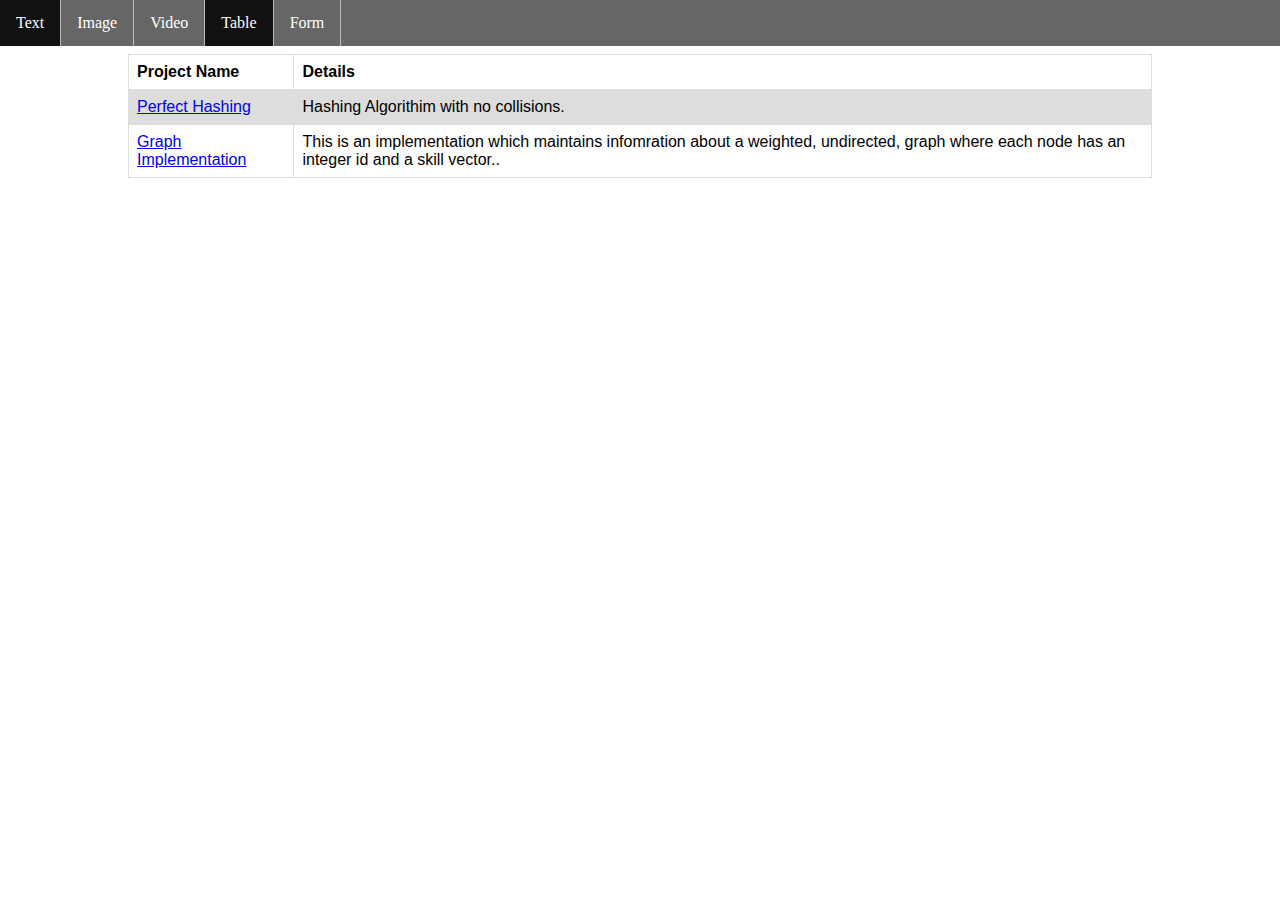
<file: table.html>
<!DOCTYPE html>
<html>
  <head>
    <link href = "./css/styles.css" rel ="stylesheet">
    <link href = "./css/table.css" rel ="stylesheet">

    <meta charset="UTF-8">
    <meta name="viewport" content="width=device-width, initial-scale=1">
    <title>Krishna's Website</title>
  </head>
  <body>
    <ul>
      <li><a class="navlink"  href="./index.html">Text</a></li>
      <li><a class="navlink"  href="./images.html">Image</a></li>
      <li><a class="navlink" href="./video.html">Video</a></li>
      <li><a class="navlink" id="activePage" href="./table.html">Table</a></li>
      <li><a class="navlink"  href="./form.html">Form</a></li>
    </ul>
    <br><br><br>
    <table>
        <tr>
          <th>Project Name</th>
          <th>Details</th>
        </tr>
        <tr>
          <td><a href="https://github.com/Krishna-Nanda/CS130A-PA_1">Perfect Hashing</a></td>
          <td>Hashing Algorithim with no collisions.</td>
        </tr>
        <tr>
            <td><a href="https://github.com/Krishna-Nanda/PA2">Graph Implementation</a></td>
            <td>This is an implementation which maintains infomration about a weighted, undirected, graph where each node has an integer id and a skill vector..</td>
          </tr>
    </table>
    <button class="scrolltotopbtn">Back to Top</button>
    <script src="./js/main.js"></script>
    
   </body>

</html>
</file>
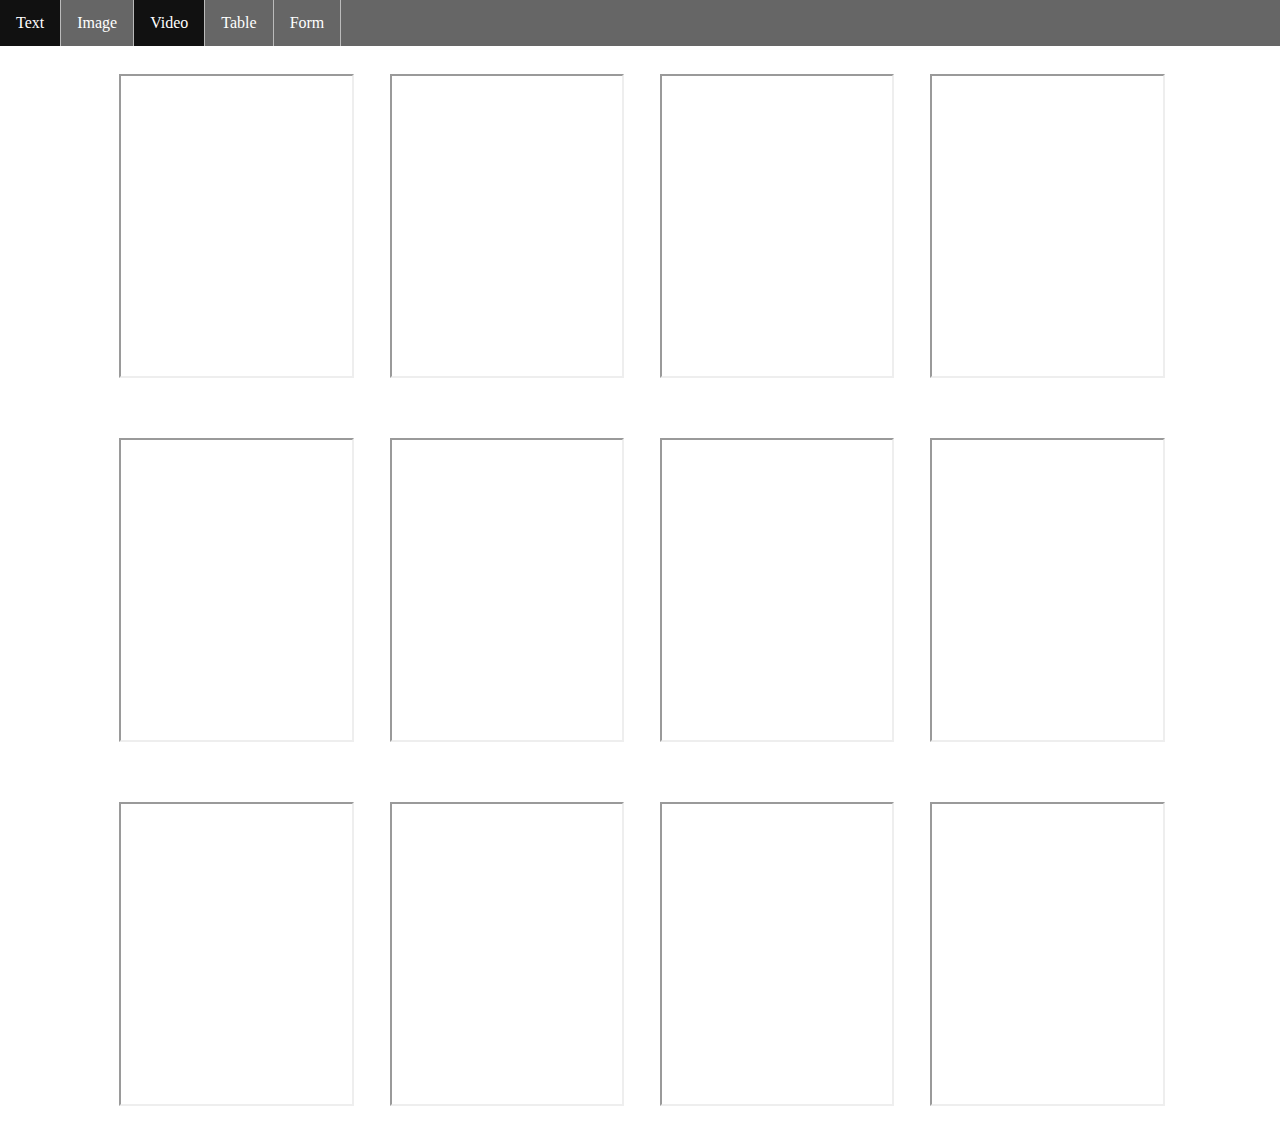
<file: video.html>
<!DOCTYPE html>
<html>

<head>
   <link href="./css/styles.css" rel="stylesheet">
   <link href="./css/video.css" rel="stylesheet">

   <meta charset="UTF-8">
   <meta name="viewport" content="width=device-width, initial-scale=1">
   <title>Krishna's Website</title>
</head>

<body class="body">
   <ul>
      <li><a class="navlink" href="./index.html">Text</a></li>
      <li><a class="navlink" href="./images.html">Image</a></li>
      <li><a class="navlink" id="activePage" href="./video.html">Video</a></li>
      <li><a class="navlink" href="./table.html">Table</a></li>
      <li><a class="navlink"  href="./form.html">Form</a></li>
   </ul>
   <br><br><br>
   <div class="videos-container">
      <div class="video-container">
         <iframe class="video" src="https://www.youtube.com/embed/YoHD9XEInc0">
         </iframe>
         <div class="video-overlay"></div>
      </div>
      <div class="video-container">
         <iframe class="video" src="https://www.youtube.com/embed/IaTcy1Vvbi0">
         </iframe>
         <div class="video-overlay"></div>
      </div>
      <div class="video-container">
         <iframe class="video" src="https://www.youtube.com/embed/2LqzF5WauAw">
         </iframe>
         <div class="video-overlay"></div>
      </div>
      <div class="video-container">
         <iframe class="video" src="https://www.youtube.com/embed/AZGcmvrTX9M">
         </iframe>
         <div class="video-overlay"></div>
      </div>
      <div class="video-container">
         <iframe class="video" src="https://www.youtube.com/embed/vw2FOYjCz38">
         </iframe>
         <div class="video-overlay"></div>
      </div>
      <div class="video-container">
         <iframe class="video" src="https://www.youtube.com/embed/qo5jJpHtI1Y">
         </iframe>
         <div class="video-overlay"></div>
      </div>
      <div class="video-container">
         <iframe class="video" src="https://www.youtube.com/embed/PaZVjZEFkRs">
         </iframe>
         <div class="video-overlay"></div>
      </div>
      <div class="video-container">
         <iframe class="video" src="https://www.youtube.com/embed/-4QPVo0UIzc">
         </iframe>
         <div class="video-overlay"></div>
      </div>
      <div class="video-container">
         <iframe class="video" src="https://www.youtube.com/embed/vgqG3ITMv1Q">
         </iframe>
         <div class="video-overlay"></div>
      </div>
      <div class="video-container">
         <iframe class="video" src="https://www.youtube.com/embed/imm6OR605UI">
         </iframe>
         <div class="video-overlay"></div>
      </div>
      <div class="video-container">
         <iframe class="video" src="https://www.youtube.com/embed/bkYCR677_OQ">
         </iframe>
         <div class="video-overlay"></div>
      </div>
      <div class="video-container">
         <iframe class="video" src="https://www.youtube.com/embed/FSH-dbbiroI">
         </iframe>
         <div class="video-overlay"></div>
      </div>
      
      <!-- <iframe class="video" src="https://www.youtube.com/embed/AZGcmvrTX9M">
            </iframe>
         <iframe class="video" src="https://www.youtube.com/embed/2LqzF5WauAw">
            </iframe>
         <iframe class="video" src="https://www.youtube.com/embed/2LqzF5WauAw">
            </iframe>
            <iframe class="video" src="https://www.youtube.com/embed/YoHD9XEInc0">
            </iframe>
         <iframe class="video" src="https://www.youtube.com/embed/AZGcmvrTX9M">
            </iframe>
         <iframe class="video" src="https://www.youtube.com/embed/2LqzF5WauAw">
            </iframe>
         <iframe class="video" src="https://www.youtube.com/embed/2LqzF5WauAw">
            </iframe>
            <iframe class="video" src="https://www.youtube.com/embed/YoHD9XEInc0">
            </iframe>
         <iframe class="video" src="https://www.youtube.com/embed/AZGcmvrTX9M">
            </iframe>
         <iframe class="video" src="https://www.youtube.com/embed/2LqzF5WauAw">
            </iframe>
         <iframe class="video" src="https://www.youtube.com/embed/2LqzF5WauAw">
            </iframe> -->

   </div>
   <div class="overlay"></div>
   <div id="overlay-video-container">
      <!-- Populate this on video click -->
   </div>
   <button class="scrolltotopbtn">Back to Top</button>
   <script src="./js/main.js"></script>
</body>

</html>
</file>
<file: css/styles.css>
body{
  position:relative;
  margin: 0;
  padding: 0;
}
ul {
    list-style-type: none;
    margin: 0;
    padding: 0;
    overflow: hidden;
    background-color: #666;
    position: fixed;
    top: 0;
    width: 100%;
    z-index: 999999;
  }
  
  li {
    float: left;
    border-right: 1px solid #bbb;
  }
  
  li a {
    display: block;
    color: white;
    text-align: center;
    padding: 14px 16px;
    text-decoration: none;
  }
  
  /* Change the link color to #111 (black) on hover */
  li .navlink:hover {
    background-color: #111;
  }
  #activePage{
    background-color: #111;
  }
  /* table {
    font-family: arial, sans-serif;
    border-collapse: collapse;
    width: 100%;
  }
  
  td, th {
    border: 1px solid #dddddd;
    text-align: left;
    padding: 8px;
  }
  
  tr:nth-child(even) {
    background-color: #dddddd;
  .active {
    background-color: #4CAF50; */
  
  .scrolltotopbtn{
    opacity: 0;
    position: fixed;
    bottom: 50px;
    right: 50px;
  }
  .overlay{
    position: absolute;
    top: 0;
    bottom: 0;
    left: 0;
    right: 0;
    background-color: white;
    opacity: .7;
    display: none;
    z-index: 2;
  }
  .overlay-picture{
    position: fixed;
    top: 50%;
    left: 50%;
    transform: translate(-50%, -50%);
    width: 75% !important;
    height: auto !important;
    border: 2px solid black;
    z-index: 5;
  }

.fullscreen-video{
  position: absolute;
  top: 20%;
  left: 10%;
  right: 10%;
  z-index: 5;
}
</file>
<file: css/table.css>
table {
            font-family: arial, sans-serif;
            border-collapse: collapse;
            width: 80%;
            margin: 0 auto;
          }
          
          td, th {
            border: 1px solid #dddddd;
            text-align: left;
            padding: 8px;
          }
          
          tr:nth-child(even) {
            background-color: #dddddd;
          }
          .active {
            background-color: #4CAF50;
          }
</file>
<file: css/video.css>
.video{
    margin-bottom: 16px;
    height: 300px;
    object-fit: cover;
    width: 100%;
}
.videos-container{
    display: flex;
    flex-wrap: wrap;
    justify-content: center;
    width: 90%;
    margin: 0 auto;
}
.video-container{
    padding: 20px;
    position: relative;
    width: 100%;
}
.video-overlay{
    position:absolute;
    top:0;
    left:0;
    right:0;
    bottom: 0;
    z-index: 2;
    /* width:; */
}

#overlay-video-container {
    position: fixed;
    top: 50%;
    left: 50%;
    transform: translate(-50%, -50%);
    width: 75% !important;
    height: auto !important;
    border: 2px solid black;
    z-index: 5;
    display: none;
}

/* Select iframe elements who are children of video-overlay-container */
#overlay-video-container > iframe {
    width: 100%;
}
@media only screen and (min-width:1200px){
    .video-container{
        width: 20%;
    }
}
@media only screen and (min-width:768px) and (max-width:1199px){
    .video-container{
        width: 30%;
    }
}
@media only screen and (min-width:600px) and (max-width:767px){
    .video-container{
        width: 40%;
    }
}
</file>
